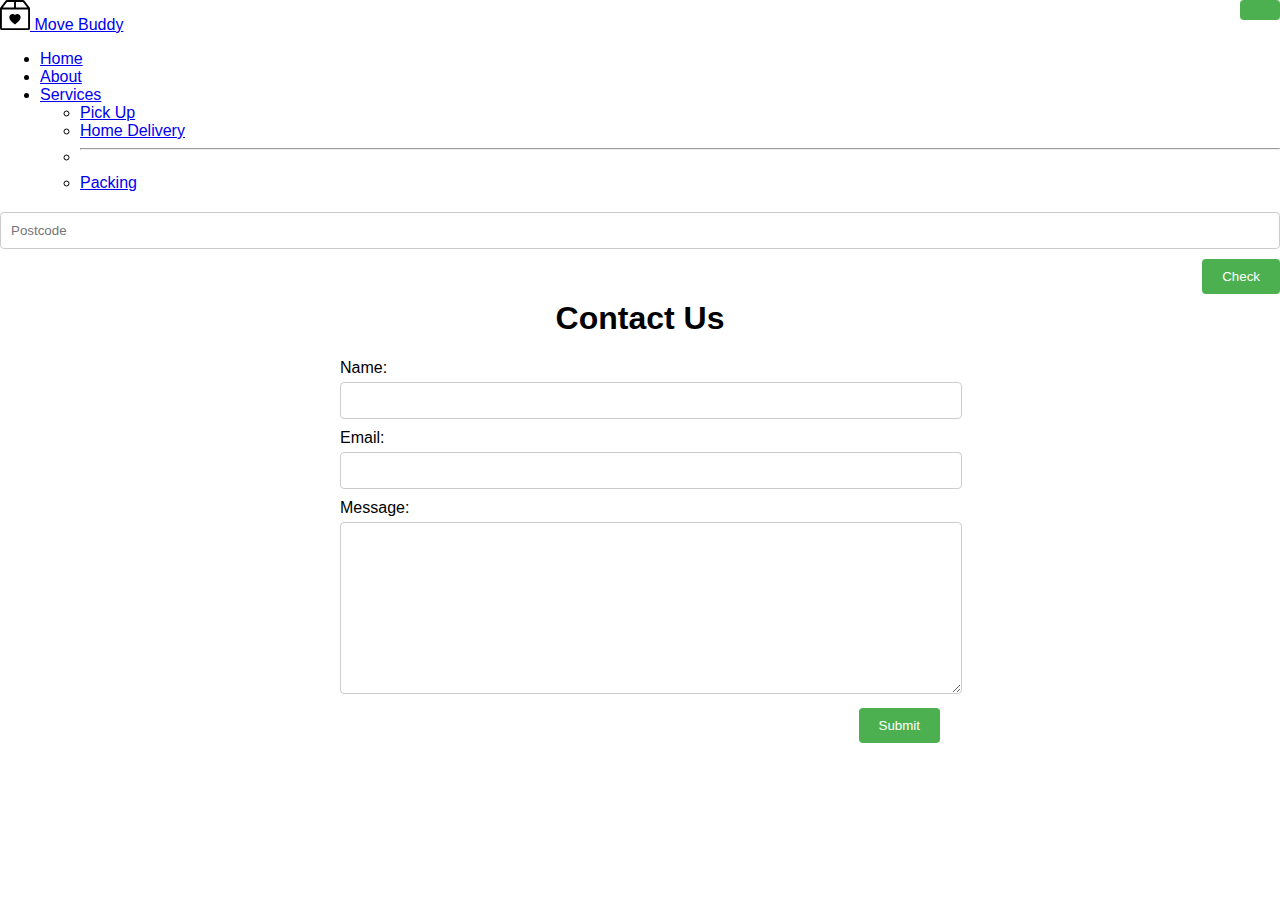
<file: contact.html>
<!DOCTYPE html>
<html lang="en">

<head>
    <meta charset="UTF-8">
    <meta name="viewport" content="width=device-width, initial-scale=1.0">
    <link href="https://cdn.jsdelivr.net/npm/bootstrap@5.3.0/dist/css/bootstrap.min.css" rel="stylesheet"
        integrity="sha384-9ndCyUaIbzAi2FUVXJi0CjmCapSmO7SnpJef0486qhLnuZ2cdeRhO02iuK6FUUVM" crossorigin="anonymous">
    <link rel="stylesheet" href="contact.css">
    <title>Move Buddy</title>
</head>

<body>
    <nav class="navbar navbar-expand-lg bg-body-tertiary">
        <div class="container-fluid">
            <a class="navbar-brand" href="#"> <img src="assets/box2-heart.svg" alt="logo" height="30"> Move Buddy</a>
            <button class="navbar-toggler" type="button" data-bs-toggle="collapse"
                data-bs-target="#navbarSupportedContent" aria-controls="navbarSupportedContent" aria-expanded="false"
                aria-label="Toggle navigation">
                <span class="navbar-toggler-icon"></span>
            </button>
            <div class="collapse navbar-collapse" id="navbarSupportedContent">
                <ul class="navbar-nav me-auto mb-2 mb-lg-0">
                    <li class="nav-item">
                        <a class="nav-link active" aria-current="page" href="index.html">Home</a>
                    </li>
                    <li class="nav-item">
                        <a class="nav-link" href="#">About</a>
                    </li>
                    <li class="nav-item dropdown">
                        <a class="nav-link dropdown-toggle" href="#" role="button" data-bs-toggle="dropdown"
                            aria-expanded="false">
                            Services
                        </a>
                        <ul class="dropdown-menu">
                            <li><a class="dropdown-item" href="#">Pick Up</a></li>
                            <li><a class="dropdown-item" href="#">Home Delivery</a></li>
                            <li>
                                <hr class="dropdown-divider">
                            </li>
                            <li><a class="dropdown-item" href="#">Packing</a></li>
                        </ul>
                    </li>
                </ul>
                <form class="d-flex" role="search">
                    <input class="form-control me-2" type="search" placeholder="Postcode" aria-label="Search">
                    <button class="btn btn-outline-success" type="submit">Check</button>
                </form>
            </div>
        </div>
    </nav>
    <div class="container">
        <h1>Contact Us</h1>
        <form id="contact-form" method="post" action="">
            <label for="name">Name:</label>
            <input type="text" id="name" name="name" required>
            
            <label for="email">Email:</label>
            <input type="email" id="email" name="email" required>
            
            <label for="message">Message:</label>
            <textarea id="message" name="message" required></textarea>
            
            <button type="submit">Submit</button>
        </form>
        <div id="success-message" class="success-message" style="display: none;">Message sent successfully!</div>
        <div id="error-message" class="error-message" style="display: none;">Error sending message. Please try again.</div>
    </div>
    <script>
        // Function to handle form submission
        function submitForm(event) {
            event.preventDefault();
            var form = document.getElementById("contact-form");
            var successMessage = document.getElementById("success-message");
            var errorMessage = document.getElementById("error-message");
            
            // Simulating form submission
            // You can replace this with your own code to handle the form submission
            setTimeout(function() {
                form.reset();
                successMessage.style.display = "block";
                errorMessage.style.display = "none";
            }, 2000);
        }
        
        var form = document.getElementById("contact-form");
        form.addEventListener("submit", submitForm);
    </script>
    <script src="https://cdn.jsdelivr.net/npm/bootstrap@5.3.0/dist/js/bootstrap.bundle.min.js"
    integrity="sha384-geWF76RCwLtnZ8qwWowPQNguL3RmwHVBC9FhGdlKrxdiJJigb/j/68SIy3Te4Bkz"
    crossorigin="anonymous"></script>
</body>

</html>
</file>
<file: contact.css>
body {
    font-family: Arial, sans-serif;
    margin: 0;
    padding: 0;
}

.container {
    max-width: 600px;
    margin: 0 auto;
    padding: 20px;
}

h1 {
    text-align: center;
}

form {
    margin-top: 20px;
}

label {
    display: block;
    margin-bottom: 5px;
}

input, textarea {
    width: 100%;
    padding: 10px;
    margin-bottom: 10px;
    border: 1px solid #ccc;
    border-radius: 4px;
}

textarea {
    height: 150px;
}

button {
    background-color: #4CAF50;
    color: white;
    padding: 10px 20px;
    border: none;
    border-radius: 4px;
    cursor: pointer;
    float: right;
}

button:hover {
    background-color: #45a049;
}

.success-message {
    color: #4CAF50;
    margin-top: 10px;
}

.error-message {
    color: #f44336;
    margin-top: 10px;
}
.feature-icon {
    width: 4rem;
    height: 4rem;
    border-radius: 0.75rem;
  }
</file>
